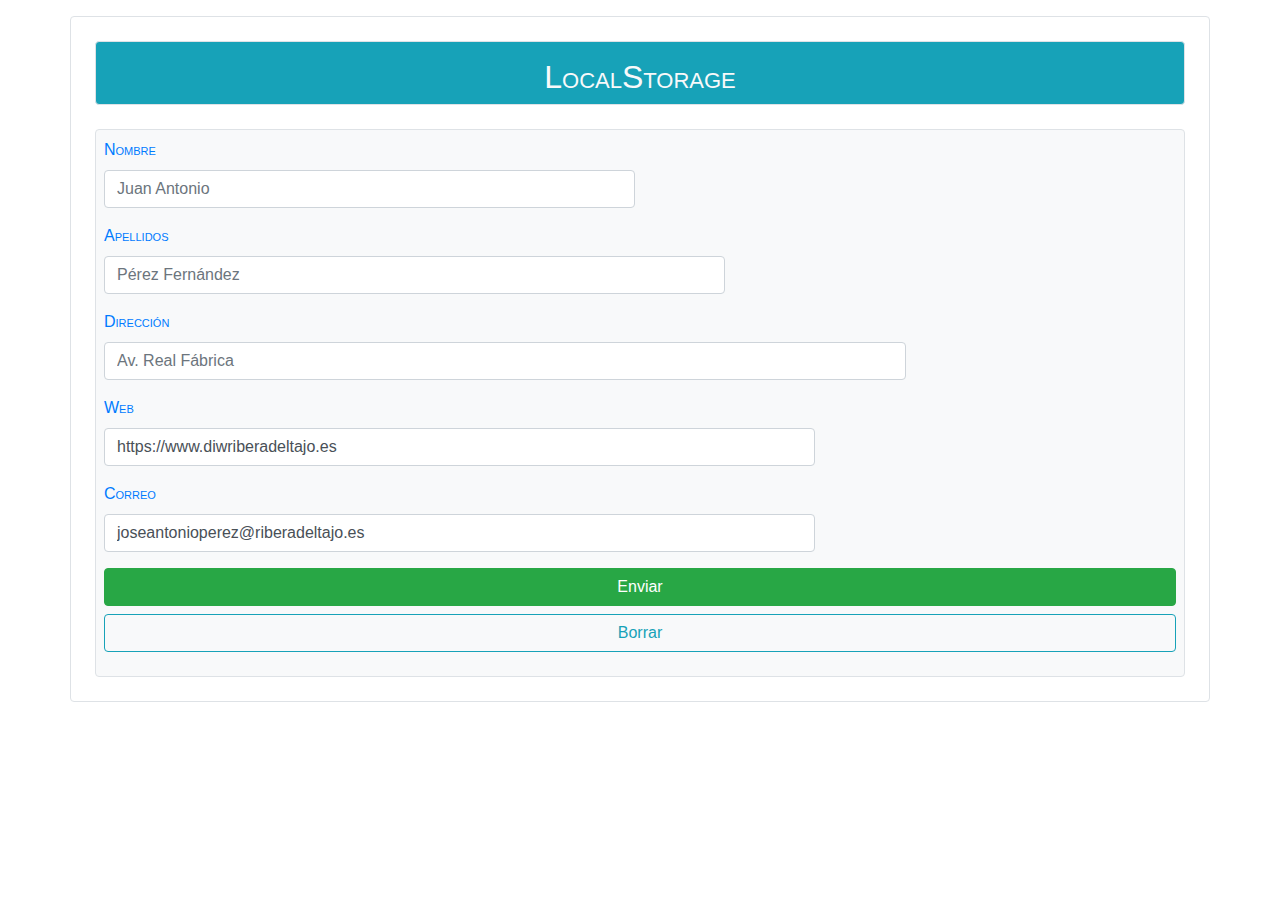
<file: index.html>
<!DOCTYPE html>
<html lang="es">

<head>
    <meta charset="UTF-8">
    <title>LocalStorage...</title>
    <link href="css/bootstrap.min.css" rel="stylesheet" type="text/css" />
    <link href="css/estilos.css" rel="stylesheet" type="text/css" />
</head>

<body class="container fuente border p-4 mt-3 rounded">

    <div class="border rounded fondo-encabezado bg-info pt-3">
        <h1 class="lead text-center text-light tama">LocalStorage</h1>
    </div>

    <form class="border p-2 mt-4 rounded bg-light" id="formulario"  id="form" >
        <div class="form-row">
            <div class="form-group col-md-6">
                <label for="nombre" class="text-primary">Nombre</label>
                <input type="text" class="form-control" id="nombre" placeholder="Juan Antonio">
            </div>
        </div>

        <div class="form-row">
            <div class="form-group col-md-7">
                <label for="apellidos" class="text-primary">Apellidos</label>
                <input type="text" class="form-control" id="apellidos" placeholder="Pérez Fernández">

            </div>
        </div>

        <div class="form-row">
            <div class="form-group col-md-9">
                <label for="direccion" class="text-primary">Dirección</label>
                <input type="text" class="form-control" id="direccion" placeholder="Av. Real Fábrica">
            </div>
        </div>

        <div class="form-row">
            <div class="form-group col-md-8">
                <label for="web" class="text-primary">Web</label>
                <input type="url" class="form-control" id="web" placeholder="https://www.diwriberadeltajo.es" value="https://www.diwriberadeltajo.es">
            </div>
        </div>

        <div class="form-row">
            <div class="form-group col-md-8">
                <label for="correo" class="text-primary">Correo</label>
                <input type="email" class="form-control" id="correo" placeholder="joseantonioperez@riberadeltajo.es" value="joseantonioperez@riberadeltajo.es">
            </div>
        </div>

        <div class="form-group rounded">
            <button type="submit" id="enviar" class="btn btn-block btn-success">Enviar</button>
            <button type="reset" class="btn btn-block btn-outline-info">Borrar</button>
        </div>
    </form>


  
    <script src="js/script.js "></script>
</body>

</html>
</file>
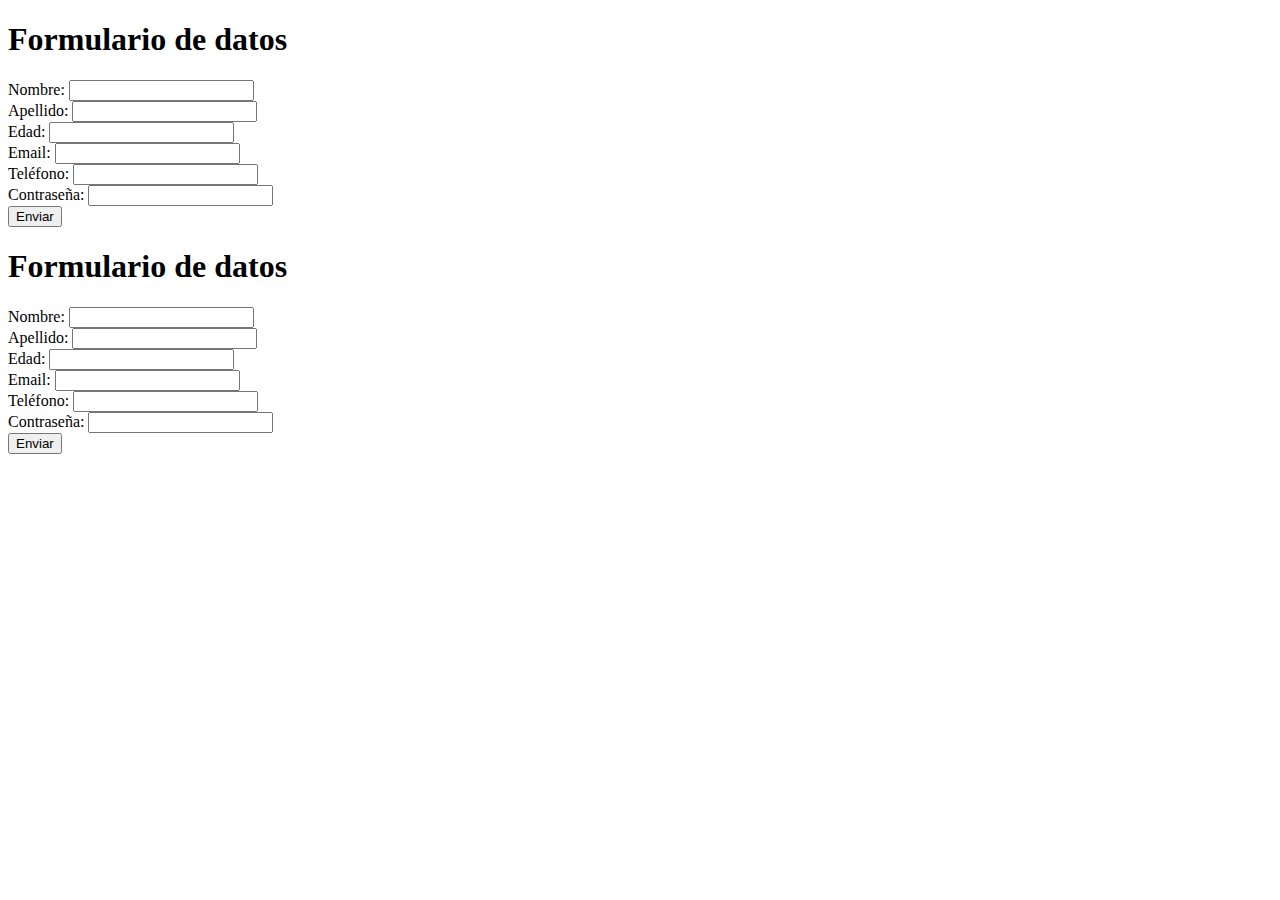
<file: datos.html>
<!DOCTYPE html>
<html lang="en">
  <head>
    <meta charset="UTF-8" />
    <meta name="viewport" content="width=device-width, initial-scale=1.0" />
    <title>Document</title>
  </head>
  <body>
    <h1>Formulario de datos</h1>
    <form action="datos.php" method="post">
      <label for="nombre">Nombre:</label>
      <input type="text" name="nombre" id="nombre" />
      <br />
      <label for="apellido">Apellido:</label>
      <input type="text" name="apellido" id="apellido" />
      <br />
      <label for="edad">Edad:</label>
      <input type="number" name="edad" id="edad" />
      <br />
      <label for="email">Email:</label>
      <input type="email" name="email" id="email" />
      <br />
      <label for="telefono">Teléfono:</label>
      <input type="tel" name="telefono" id="telefono" />
      <br />
      <label for="password">Contraseña:</label>
      <input type="password" name="password" id="password" />
      <br />
      <input type="submit" value="Enviar" />
    </form>

    <h1>Formulario de datos</h1>
    <form action="datos.php" method="post">
      <label for="nombre">Nombre:</label>
      <input type="text" name="nombre" id="nombre" />
      <br />
      <label for="apellido">Apellido:</label>
      <input type="text" name="apellido" id="apellido" />
      <br />
      <label for="edad">Edad:</label>
      <input type="number" name="edad" id="edad" />
      <br />
      <label for="email">Email:</label>
      <input type="email" name="email" id="email" />
      <br />
      <label for="telefono">Teléfono:</label>
      <input type="tel" name="telefono" id="telefono" />
      <br />
      <label for="password">Contraseña:</label>
      <input type="password" name="password" id="password" />
      <br />
      <input type="submit" value="Enviar" />
  </body>
</html>
</file>
<file: css/estilos.css>
.fuente {
    font-variant: small-caps;
}

.tama {
    font-size: 2em;
    font-family: 'Arial Narrow', Arial, sans-serif;
}

.fondo {
    background-color: rgb(235, 238, 243);
}

.fondo-encabezado{
	 background-color: rgb(24, 173, 226);
}
</file>
